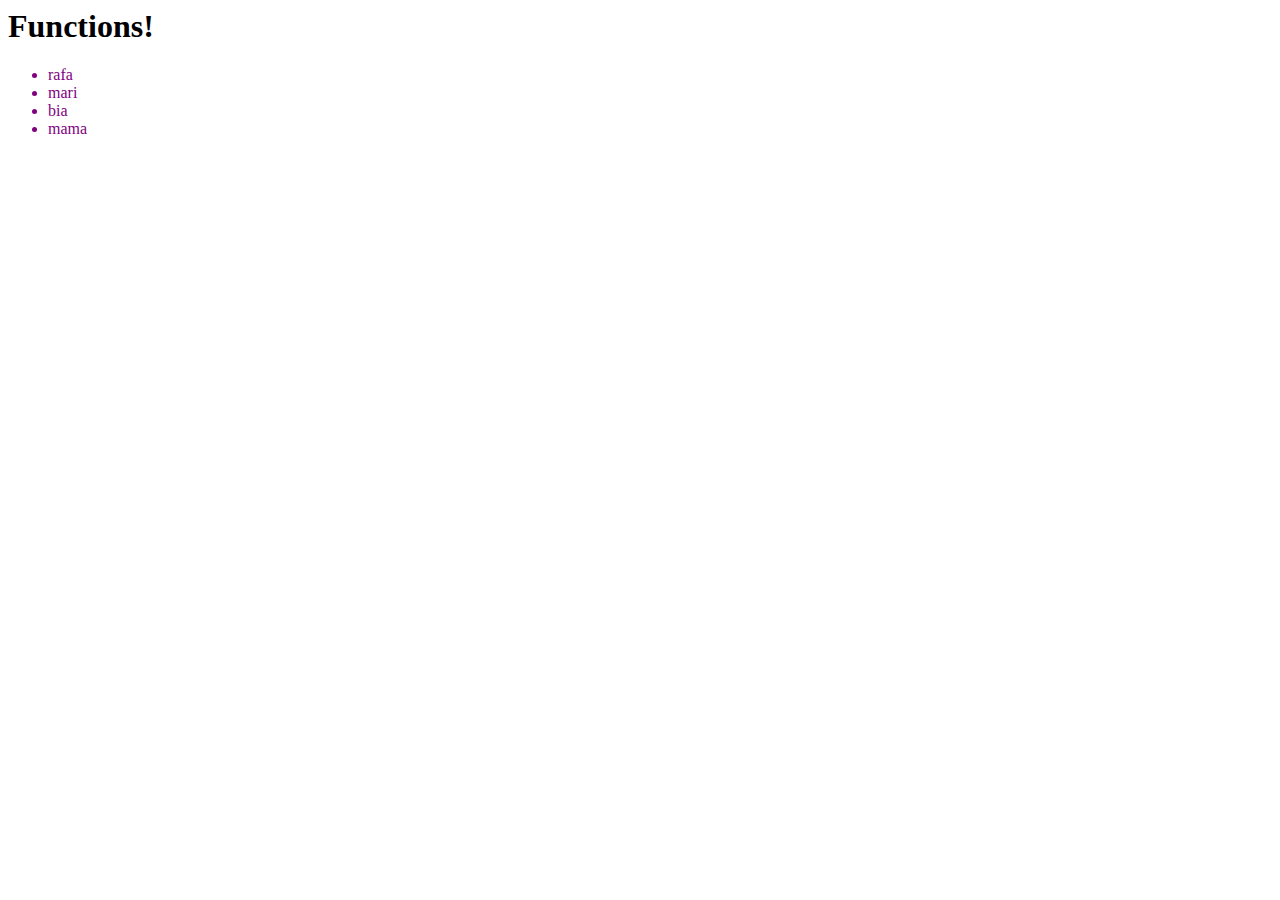
<file: chapter_4-functions/index2.html>
<html lang="en">
<head>
    <meta charset="UTF-8">
    <meta name="viewport" content="width=device-width, initial-scale=1.0">
    <title>Document</title>
</head>
<body>
    <h1>Functions!</h1>
    <ul class="people"></ul>
    <script src="sandbox2.js"></script>
</body>
</html>
</file>
